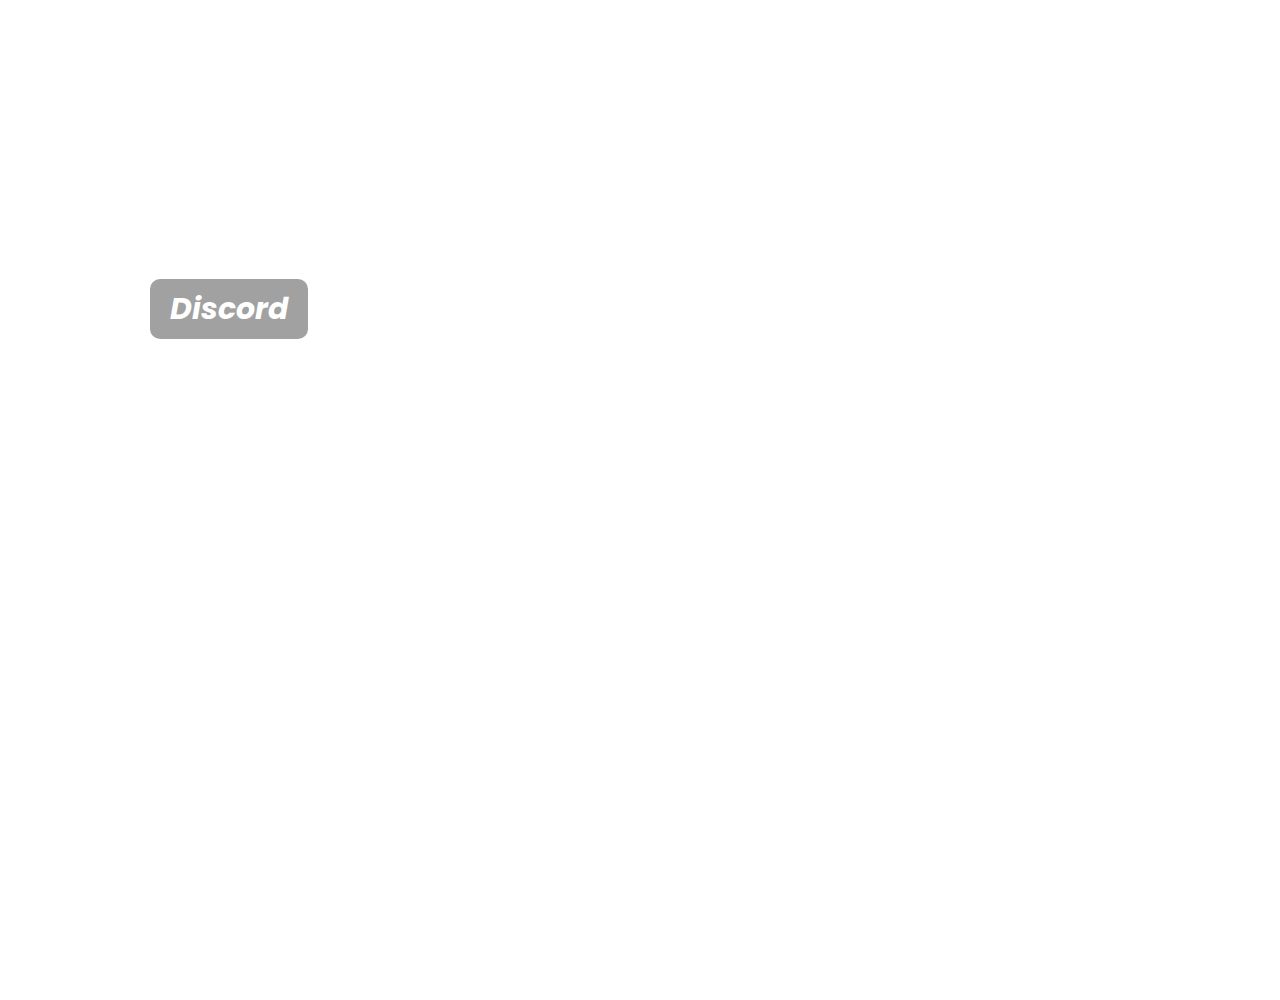
<file: index.html>
<!DOCTYPE html>
<html lang="en">
<head>
<meta charset="UTF-8" />
<meta name="viewport" content="width=device-width, initial-scale=1.0" />
<link rel="shortcut icon" href="küçüklogo" />
  <link rel="stylesheet" href="header.css" />

<title>Monarisa</title>
</head>
<body>
<header>
<a href="index.html" class="logo">Monarisa</a>
<ul>
<li><a href=""></a></li>
<li><a href="sosyalmedya.html">Sosyal Medya</a></li>
  
</ul>
</header>
<section class="banner">
<div class="vv">
<h1><br /><br /><br /></h1>
<h2>
 <div class="sosyalbutonlar">
   <div class="yazi">
     Sunucumuz:
     <br>
    <a href="https://discord.gg/Nmd3UYejXX" target="_blank" class="discord"><i class="fa fa-instagram" aria-hidden="true">Discord</i></a>  
   </div>
   

</div>
<br /><br />

<section class="anmasyon">
<h6></h6>
<svg width="100%" height="100%" version="1.1" xmlns="">
<defs></defs>
<path id="asreaper" d="" />
</svg>
</section>

<script src="https://code.jquery.com/jquery-3.5.1.js" integrity="sha256-QWo7LDvxbWT2tbbQ97B53yJnYU3WhH/C8ycbRAkjPDc=" crossorigin="anonymous"></script>
<script src="jquery.wavify.js"></script>
<script src="wavify.js"></script>
<script type="text/javascript">
      var myWave = $("#asreaper").wavify({
        height: 10,
        bones: 3,
        amplitude: 40,
        color: "#62a6ff",
        speed: 0.25
      });
    </script>
<script type="text/javascript">
      window.addEventListener("scroll", function() {
        var header = document.querySelector("header");
        header.classList.toggle("sticky", window.scrollY > 0);
      });
    </script>
</body>
</html>
</file>
<file: header.css>
@import url("https://fonts.googleapis.com/css2?family=Poppins:wght@300&display=swap");
* {
  margin: 0;
  padding: 0;
  box-sizing: border-box;
  font-family: "Poppins", sans-serif;
}
body {
  min-height: 100vh;

  background: url(https://media.istockphoto.com/photos/dark-black-background-image-texturetextured-background-decorative-picture-id1136035190?k=20&m=1136035190&s=170667a&w=0&h=t0AOTx7q_rewP9ZGqi0SPPzgqXz6undINhcl6mWOMzs=)
    no-repeat fixed;

  background-size: 103%;
  margin-left: 150px;
  margin-top: 100px;
}
header {
  position: fixed;
  top: 0;
  left: 0;
  width: 100%;
  display: flex;
  justify-content: space-between;
  align-items: center;
  transition: 0.6s;
  padding: 40px 100px;
  z-index: 100000;
}
header.sticky {
  padding: 5px 100px;
  background: #fff;
}
header .logo {
  position: relative;
  font-weight: 700;
  color: #fff;
  text-decoration: none;
  font-size: 2em;
  text-transform: uppercase;
  letter-spacing: 2px;
  transition: 0.6s;
}
header ul {
  position: relative;
  display: flex;
  justify-content: center;
  align-items: center;
}

header ul li {
  position: relative;
  list-style: none;
}
header ul li a {
  position: relative;
  margin: 0 15px;
  text-decoration: none;
  color: #fff;
}
.banner {
  position: relative;
  width: 100%;
  height: 100vh;
}
header.sticky .logo,
header.sticky ul li a {
  color: #000;
}
. .sosyalbutonlar {
  margin-top: 50px;
  display: inline-block;
  position: relative;
  left: 200px;
}

.sosyalbutonlar a {
  background: #a1a1a1;
  text-decoration: none;
  color: #fff;
  width: 158px;
  height: 60px;
  display: inline-block;
  border-radius: 10px;
  margin-right: 20px;
  font-size: 30px;
  overflow: hidden;
  position: relative;
  line-height: 60px;
  text-align: center;
}

.sosyalbutonlar a {
  transition: transform 0.4s linear 0s, border-top-left-radius 0.1s linear 0s,
    border-top-right-radius 0.1s linear 0.1s,
    border-bottom-right-radius 0.1s linear 0.2s,
    border-bottom-left-radius 0.1s linear 0.3s;
}

.sosyalbutonlar .discord:hover {
  background-color: #3b5998;
  transform: rotate(360deg);
  border-radius: 50%;
}

.sosyalbutonlar .twitter:hover {
  background-color: #00aced;
  transform: rotate(360deg);
  border-radius: 50%;
}

.sosyalbutonlar .google-plus:hover {
  background-color: #dd4b39;
  transform: rotate(360deg);
  border-radius: 50%;
}

.sosyalbutonlar .instagram:hover {
  background-color: #bc2a8d;
  transform: rotate(360deg);
  border-radius: 50%;
}

.sosyalbutonlar .linkedin:hover {
  background-color: #00aced;
  transform: rotate(360deg);
  border-radius: 50%;
}

.sosyalbutonlar .youtube:hover {
  background-color: #bb0000;
  transform: rotate(360deg);
  border-radius: 50%;
}
.yazi {
  color: white;
}
</file>
